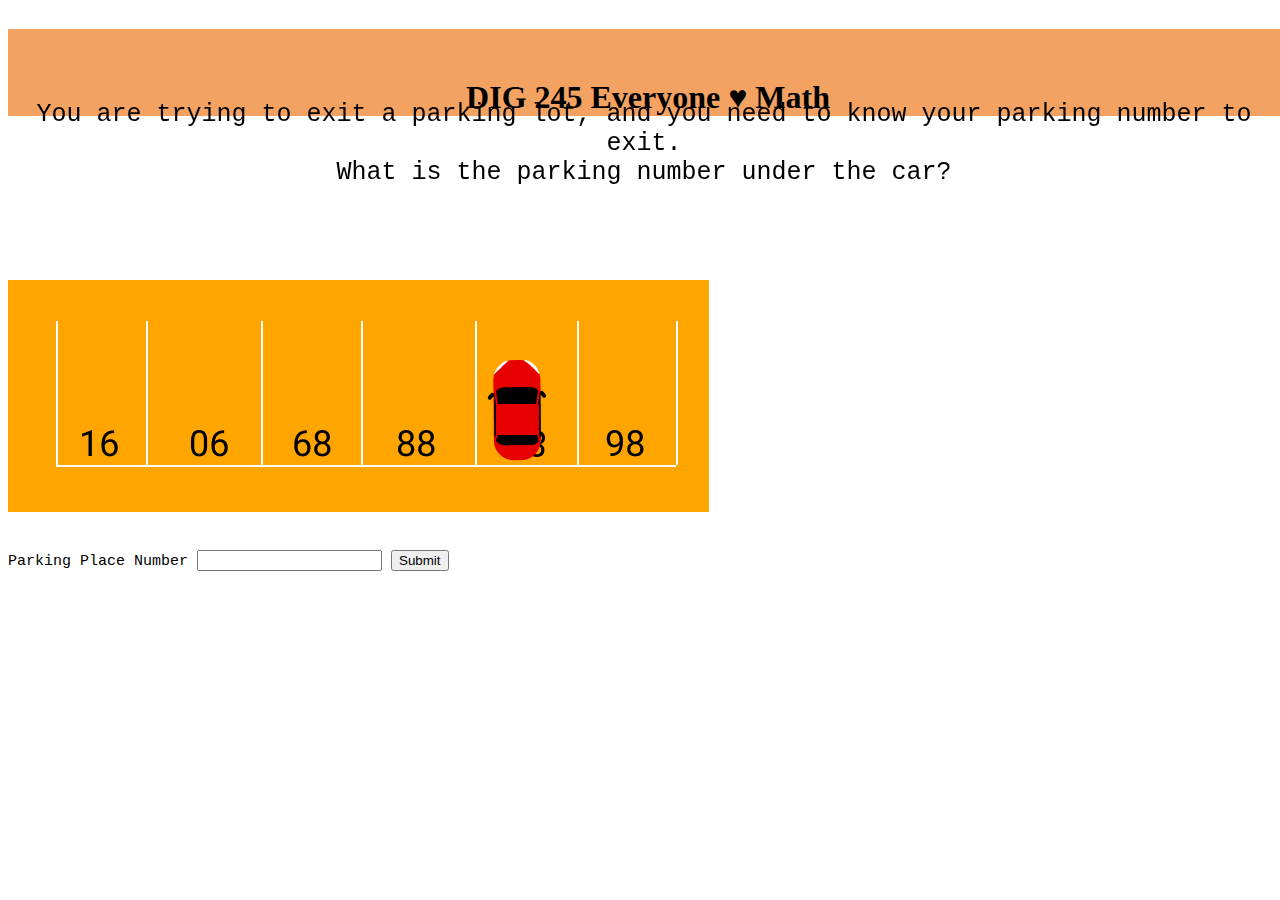
<file: index.html>
<!doctype html>
<html lang="en">

<head>
  <!-- Required meta tags -->
  <!-- meta tags, links to css, etc. -->
  <link href="assets/css/styles.css" type="text/css" rel="stylesheet">
  <title>DIG 245 Everyone ♥ Math</title>
  <meta charset="utf-8">
  <meta name="viewport" content="width=device-width, initial-scale=1">

  <!-- Bootstrap CSS -->
  <link href="https://cdn.jsdelivr.net/npm/bootstrap@5.1.1/dist/css/bootstrap.min.css" rel="stylesheet" integrity="sha384-F3w7mX95PdgyTmZZMECAngseQB83DfGTowi0iMjiWaeVhAn4FJkqJByhZMI3AhiU" crossorigin="anonymous">

</head>

<body>
  <h1>DIG 245 Everyone ♥ Math</h1>


  <div class="mathStory">
    You are trying to exit a parking lot, and you need to know your parking number to exit. <br>
    What is the parking number under the car?
  </div>

  <div class="parkingLot"><img src="assets/img/ParkingLot.png" alt="Parking Lot with Red Car"></div>
  <div class="parkedCar" id="redCar"> <img src="assets/img/RedCar.png" alt="Red Car"> </div>

  <div class="solution">
    <form action="#">
      <div class="form-group">
        <label for="parkingNumber"> Parking Place Number </label>
        <input type="text" id="parkingNumber" name="parkingNumber">
        <button type="submit" class="btn btn-primary">Submit</button>
      </div>
    </form>

    <div id="hint"></div>
    <div id="clue"></div>
  </div>

  <script src="https://cdn.jsdelivr.net/npm/bootstrap@5.1.1/dist/js/bootstrap.bundle.min.js" integrity="sha384-/bQdsTh/da6pkI1MST/rWKFNjaCP5gBSY4sEBT38Q/9RBh9AH40zEOg7Hlq2THRZ" crossorigin="anonymous"></script>
  <script src="assets/js/main.js"></script>

</body>

</html>
</file>
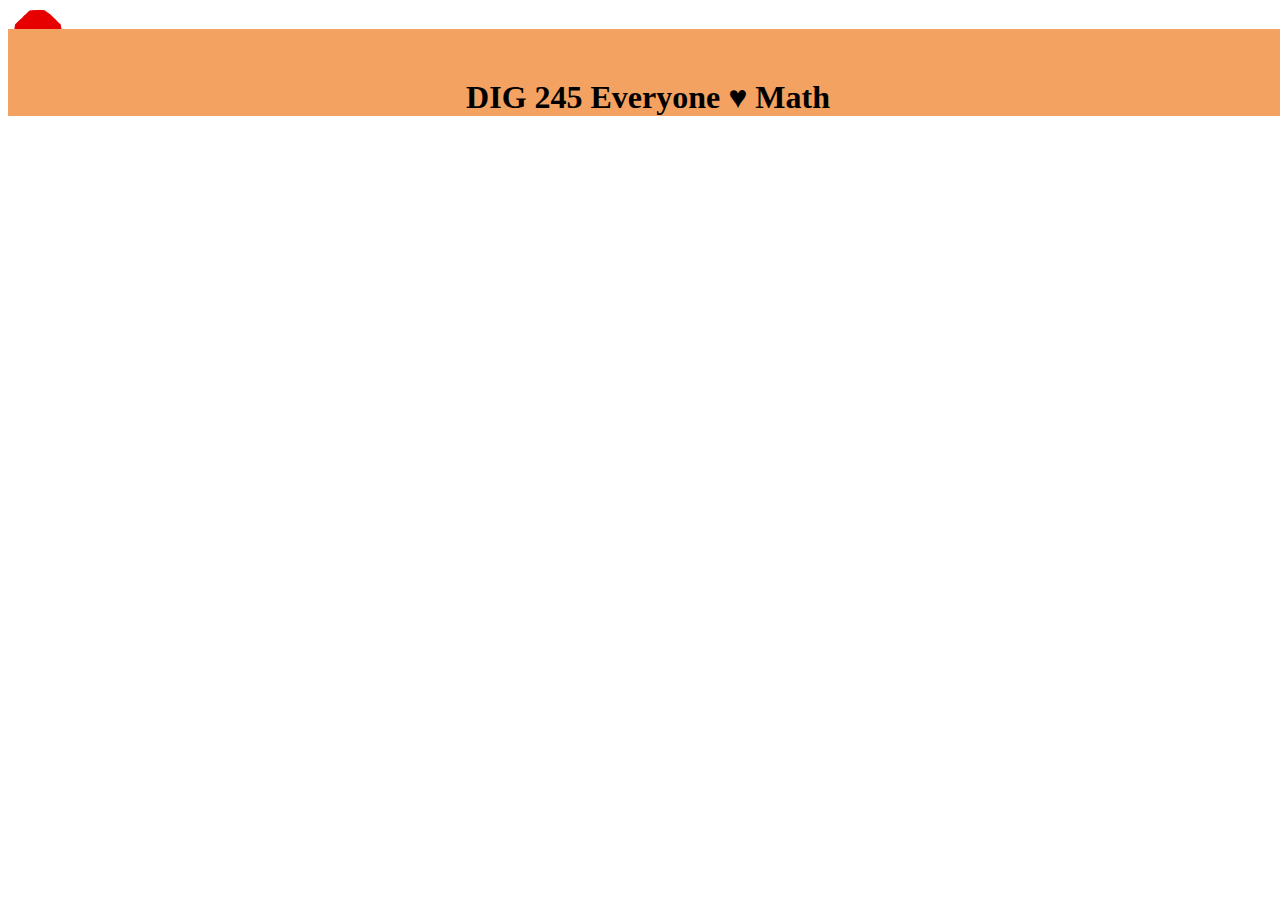
<file: car.html>
<!doctype html>
<html lang="en">
  <head>
    <!-- Required meta tags -->
    <!-- meta tags, links to css, etc. -->
    <link href="assets/css/styles.css" type="text/css" rel="stylesheet">
    <title>DIG 245 Everyone ♥ Math</title>
    <meta charset="utf-8">
    <meta name="viewport" content="width=device-width, initial-scale=1">

    <!-- Bootstrap CSS -->
    <link href="https://cdn.jsdelivr.net/npm/bootstrap@5.1.1/dist/css/bootstrap.min.css" rel="stylesheet" integrity="sha384-F3w7mX95PdgyTmZZMECAngseQB83DfGTowi0iMjiWaeVhAn4FJkqJByhZMI3AhiU" crossorigin="anonymous">

  </head>
  <body>
    <h1>DIG 245 Everyone ♥ Math</h1>
  <div class="car">
    <img src="assets/img/RedCar.png" alt="Red Car">
  </div>
  <!-- <img src="assets/img/ParkingLotCar.png" alt="Parking Lot with Red Car"> -->


    <script src="https://cdn.jsdelivr.net/npm/bootstrap@5.1.1/dist/js/bootstrap.bundle.min.js" integrity="sha384-/bQdsTh/da6pkI1MST/rWKFNjaCP5gBSY4sEBT38Q/9RBh9AH40zEOg7Hlq2THRZ" crossorigin="anonymous"></script>
    <script src="assets/js/main.js"></script>

  </body>
</html>
</file>
<file: assets/css/styles.css>
/* css */

h1{
  text-align: center;
  padding-top: 50px;
  background-color: #f4a261;
  position: fixed;
  width:100%;
}

.button {
  background-color: #4CAF50; /* Green */
  color: white;

}
.mathStory{
  display: inline-block;
  position: absolute;
  top: 100px;
  text-align: center;
  font-family: "Lucida Console", "Courier New", monospace;
  font-size: 25px;

}
.parkingLot{
    display: inline-block;
    position: absolute;
    top: 280px;
    text-align: center;
}
.parkedCar {
  display: inline-block;
  position: absolute;
  top: 358px;
  left: 487px;
}
.solution{
  display: inline-block;
  position: absolute;
  top: 550px;
  text-align: center;
  font-family: "Lucida Console", "Courier New", monospace;
  font-size: 15px;
}
</file>
